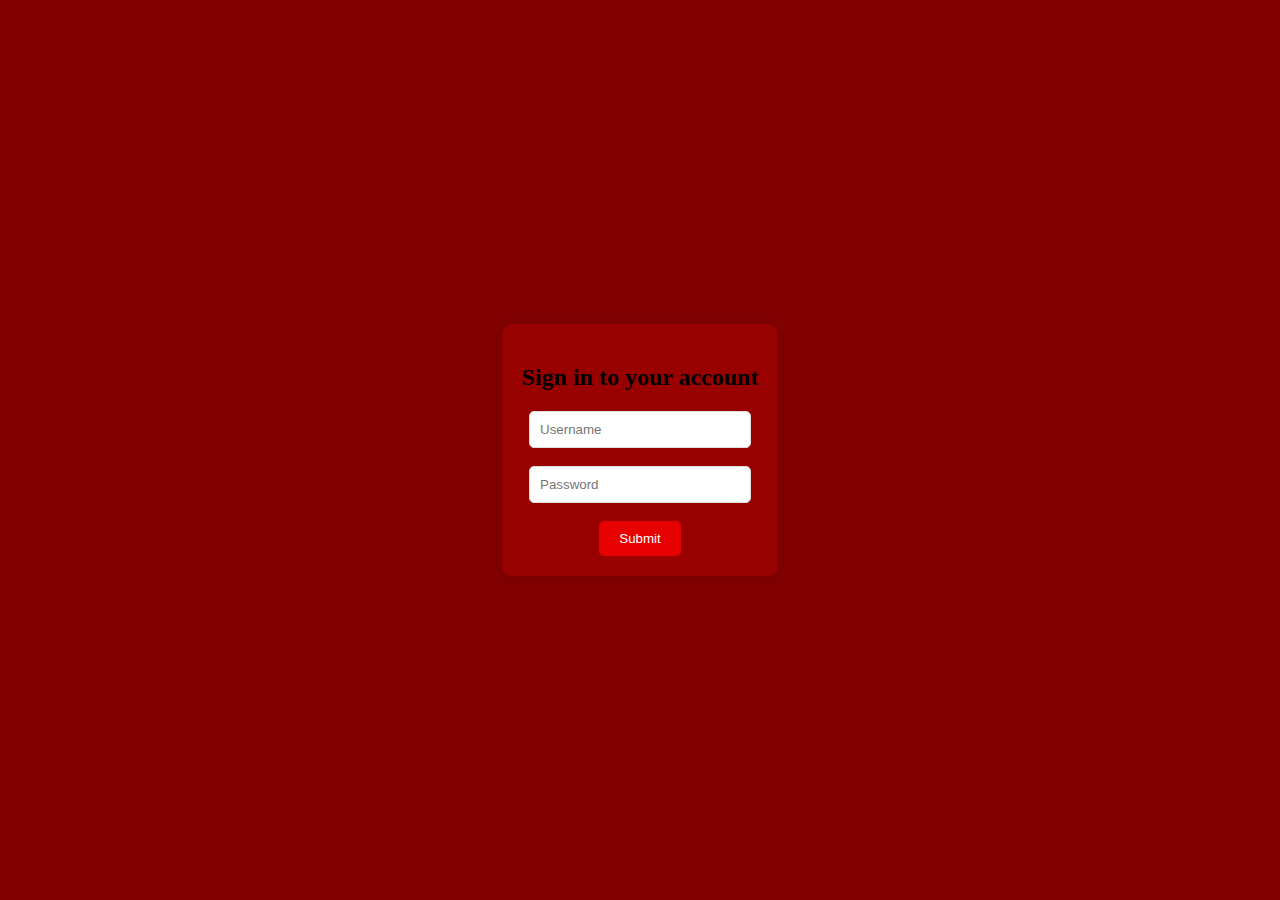
<file: index.html>
<!DOCTYPE html>
<html lang="en">
<head>
    <link rel="stylesheet" type="text/css" href="mm.css">
    <meta charset="UTF-8">
    <meta name="viewport" content="width=device-width, initial-scale=1.0">
    <title>Sign in to your account</title>
</head>
<body>
    <script src="mm.js"></script>

    <div class="container">
        <h2>Sign in to your account</h2>
        <form id="loginForm" onsubmit="checkCredentials(event)">
            <input type="text" placeholder="Username" id="username" required>
            <br><br>
            <input type="password" placeholder="Password" id="password" required>
            <br><br>
            <button type="submit">Submit</button>
        </form>
    </div>

    <script>
        function checkCredentials(event) {
            event.preventDefault(); // Prevent the default form behavior

            var username = document.getElementById('username').value;
            var password = document.getElementById('password').value;

            // Check the credentials
            var validUsers = {
                "test": "test",
                "agam1": "999000"
            };

            if (validUsers[username] && validUsers[username] === password) {
                window.location.href = "welcome.html";
            } else {
                alert('Incorrect username or password. Please try again.');
            }
        }
    </script>
</body>
</html>
</file>
<file: mm.css>
body {
    display: flex;
    justify-content: center;
    align-items: center;
    height: 100vh;
    margin: 0;
    background-color:	#800000;
}

.container {
    text-align: center;
    background-color: #990000;
    padding: 20px;
    border-radius: 10px;
    box-shadow: 0 0 10px rgba(0, 0, 0, 0.1);
}

input {
    padding: 10px;
    width: 200px;
    border-radius: 5px;
    border: 1px solid #ddd;
}

button {
    padding: 10px 20px;
    border-radius: 5px;
    border: none;
    background-color:#e60000;
    color: white;
    cursor: pointer;
}

button:hover {
    background-color:#ff0000;
}
</file>
